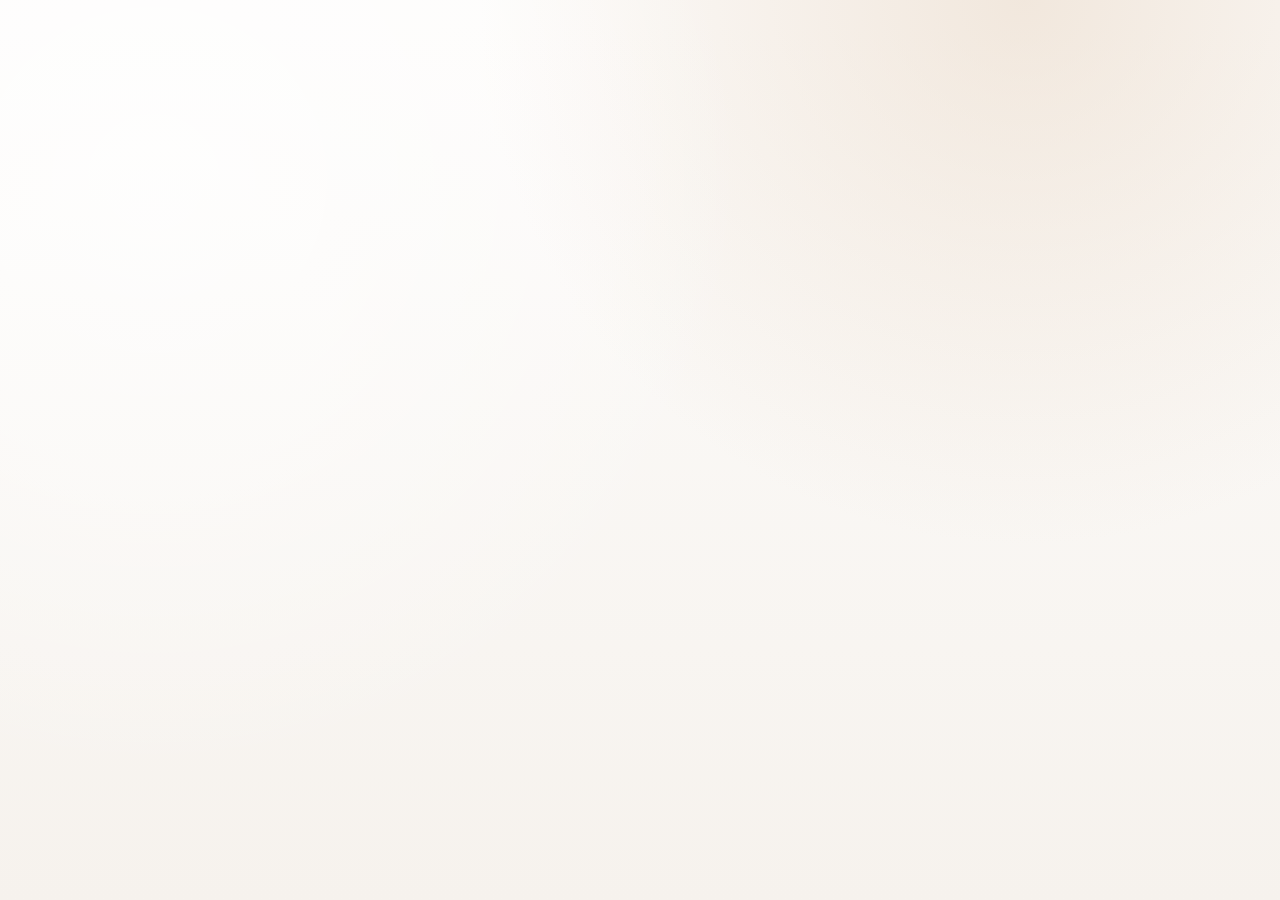
<file: sections/aboutme.html>
<!DOCTYPE html>
<html lang="en">

<head>
    <meta charset="UTF-8">
    <meta name="viewport" content="width=device-width, initial-scale=1.0">
    <base href="../">
    <link rel="preconnect" href="https://fonts.googleapis.com">
    <link rel="preconnect" href="https://fonts.gstatic.com" crossorigin>
    <link
        href="https://fonts.googleapis.com/css2?family=Newsreader:opsz,wght@6..72,400;6..72,600;6..72,700&family=Work+Sans:wght@400;500;600&display=swap"
        rel="stylesheet">
    <link rel="stylesheet" href="css/styles.css">
    <title>About Me | Portfolio</title>
</head>

<body>
    <section id="aboutme" class="about-me-section">
        <div class="container section-panel">
            <h2 class="section-title">About Me <i class="fa-solid fa-user"></i></h2>
            <div class="row">
                <div class="image-container">
                    <img src="images/Red-Jacket.png" class="profile-image" alt="Profile Picture">
                </div>
                <div class="bio">
                    <p>Hello, I'm Humphrey Myles C. Lozano, a Bachelor of Science in Information Technology student at
                        Jose Maria
                        College Foundation Inc.! I am passionate about problem-solving, IT, and pixel art. Feel free to
                        look
                        around!</p>
                    <blockquote class="quote">"If I can fail, I can learn."</blockquote>
                </div>
            </div>
        </div>
    </section>
</body>

</html>
</file>
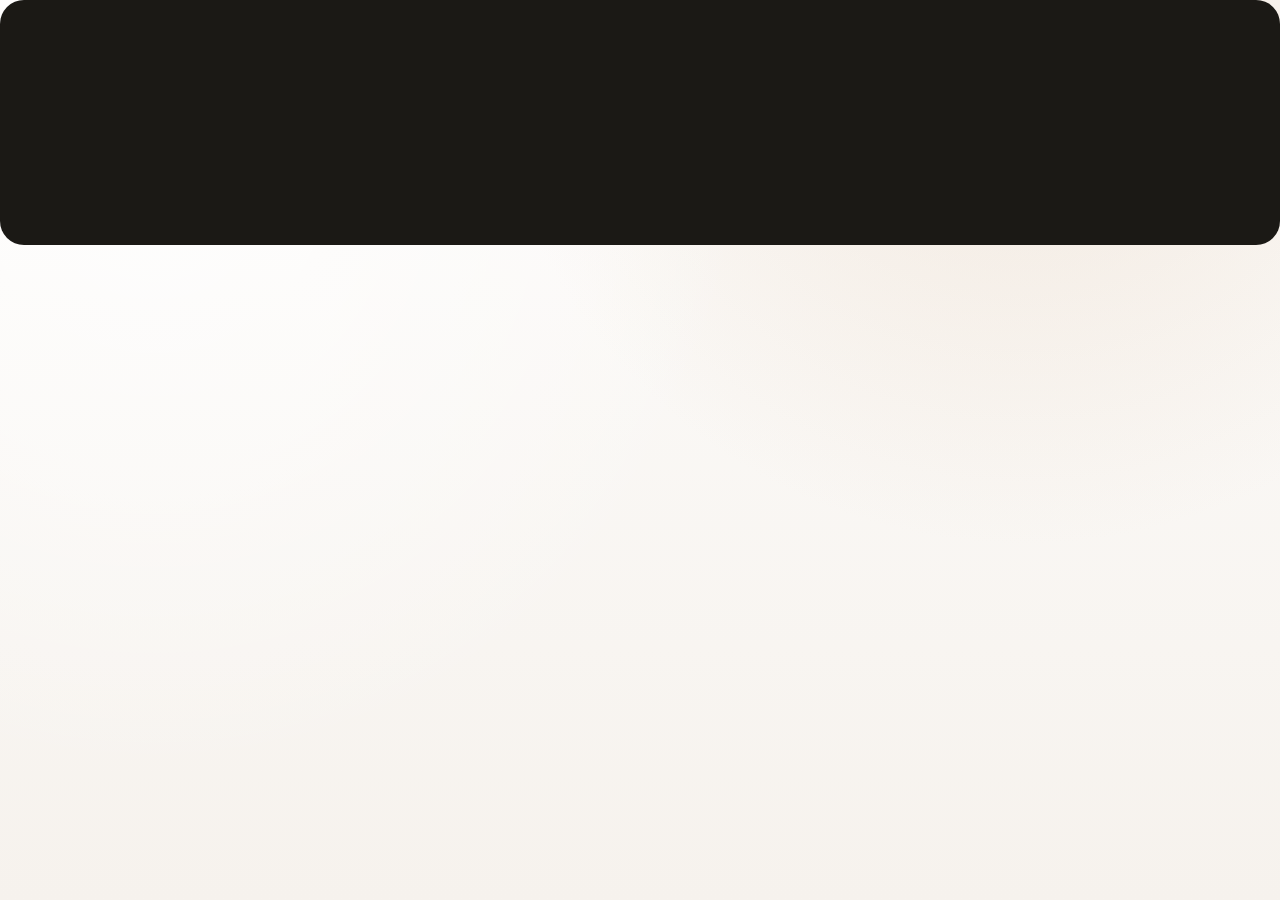
<file: sections/contact.html>
<!DOCTYPE html>
<html lang="en">

<head>
    <meta charset="UTF-8">
    <meta name="viewport" content="width=device-width, initial-scale=1.0">
    <base href="../">
    <link rel="preconnect" href="https://fonts.googleapis.com">
    <link rel="preconnect" href="https://fonts.gstatic.com" crossorigin>
    <link
        href="https://fonts.googleapis.com/css2?family=Newsreader:opsz,wght@6..72,400;6..72,600;6..72,700&family=Work+Sans:wght@400;500;600&display=swap"
        rel="stylesheet">
    <link rel="stylesheet" href="css/styles.css">
    <title>Contact | Portfolio</title>
</head>

<body>
    <section id="contact" class="footer-section">
        <div class="container section-panel section-panel--dark">
            <h2>Contact Me</h2>
            <p>Feel free to reach out through my social links or email me: maskedmyles@gmail.com</p>
            <div class="social-links" data-social-links></div>
        </div>
    </section>
</body>

</html>
</file>
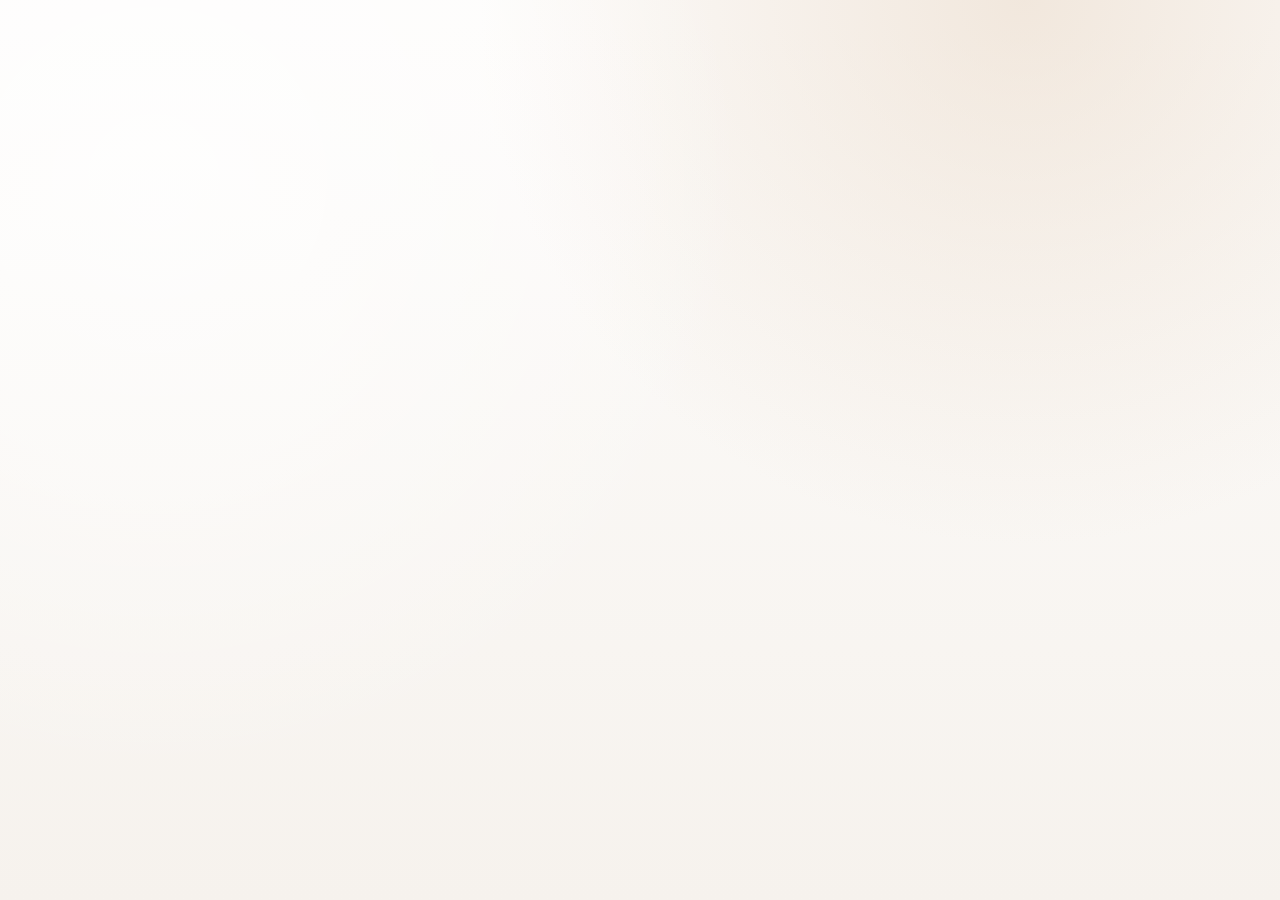
<file: sections/education.html>
<!DOCTYPE html>
<html lang="en">

<head>
    <meta charset="UTF-8">
    <meta name="viewport" content="width=device-width, initial-scale=1.0">
    <base href="../">
    <link rel="preconnect" href="https://fonts.googleapis.com">
    <link rel="preconnect" href="https://fonts.gstatic.com" crossorigin>
    <link
        href="https://fonts.googleapis.com/css2?family=Newsreader:opsz,wght@6..72,400;6..72,600;6..72,700&family=Work+Sans:wght@400;500;600&display=swap"
        rel="stylesheet">
    <link rel="stylesheet" href="css/styles.css">
    <title>Education | Portfolio</title>
</head>

<body>
    <section id="education" class="education-section">
        <div class="container section-panel">
            <h2 class="section-title">Education <i class="fa-solid fa-book"></i></h2>
            <div class="education-timeline" data-education-list></div>
        </div>
    </section>
</body>

</html>
</file>
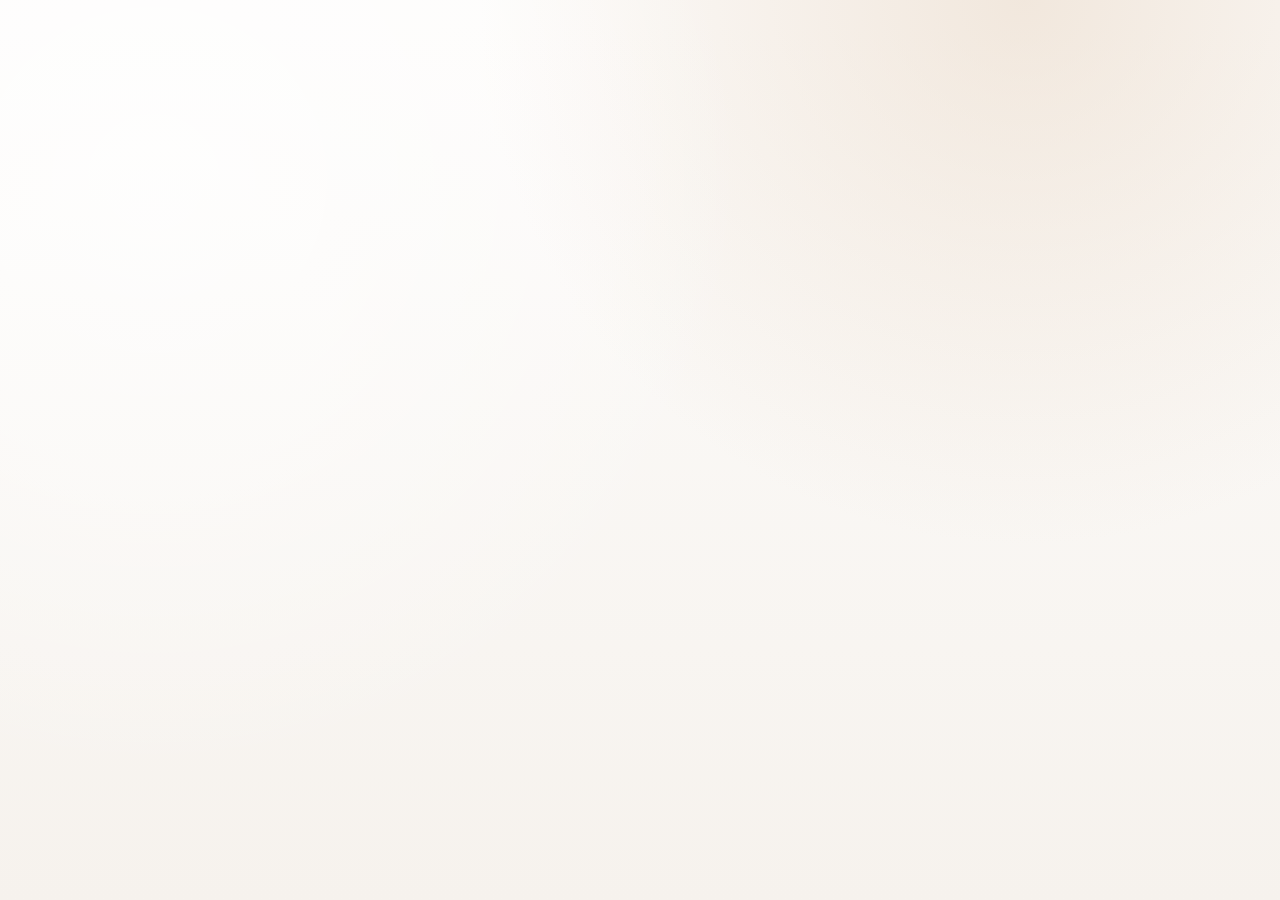
<file: sections/pixelart.html>
<!DOCTYPE html>
<html lang="en">

<head>
    <meta charset="UTF-8">
    <meta name="viewport" content="width=device-width, initial-scale=1.0">
    <base href="../">
    <link rel="preconnect" href="https://fonts.googleapis.com">
    <link rel="preconnect" href="https://fonts.gstatic.com" crossorigin>
    <link
        href="https://fonts.googleapis.com/css2?family=Newsreader:opsz,wght@6..72,400;6..72,600;6..72,700&family=Work+Sans:wght@400;500;600&display=swap"
        rel="stylesheet">
    <link rel="stylesheet" href="css/styles.css">
    <title>Pixel Art | Portfolio</title>
</head>

<body>
    <section id="pixelart" class="pixel-art-section">
        <div class="container">
        <div class="section-panel">
            <h2 class="section-title">Pixel Art Corner <i class="fa-solid fa-brush"></i></h2>
            <div class="pixel-gallery" data-pixel-gallery></div>
            <div class="pixel-gallery-full" data-pixel-featured></div>
        </div>
        </div>
    </section>
</body>

</html>
</file>
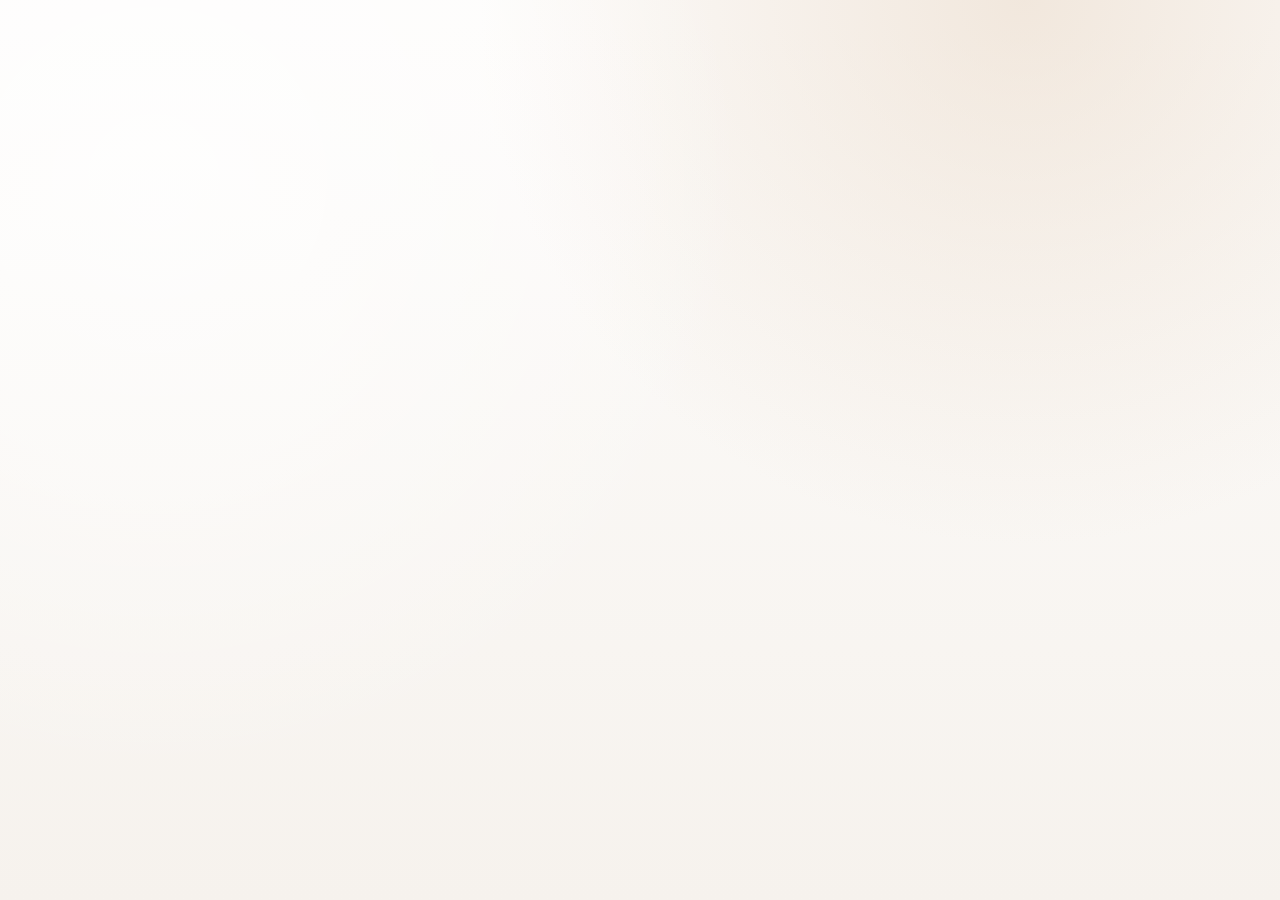
<file: sections/projects.html>
<!DOCTYPE html>
<html lang="en">

<head>
    <meta charset="UTF-8">
    <meta name="viewport" content="width=device-width, initial-scale=1.0">
    <base href="../">
    <link rel="preconnect" href="https://fonts.googleapis.com">
    <link rel="preconnect" href="https://fonts.gstatic.com" crossorigin>
    <link
        href="https://fonts.googleapis.com/css2?family=Newsreader:opsz,wght@6..72,400;6..72,600;6..72,700&family=Work+Sans:wght@400;500;600&display=swap"
        rel="stylesheet">
    <link rel="stylesheet" href="css/styles.css">
    <title>Projects | Portfolio</title>
</head>

<body>
    <section id="projects" class="projects-section">
        <div class="container section-panel">
            <h2 class="section-title">Projects <i class="fa-solid fa-diagram-project"></i></h2>
            <div class="project-gallery" data-projects></div>
        </div>
    </section>
</body>

</html>
</file>
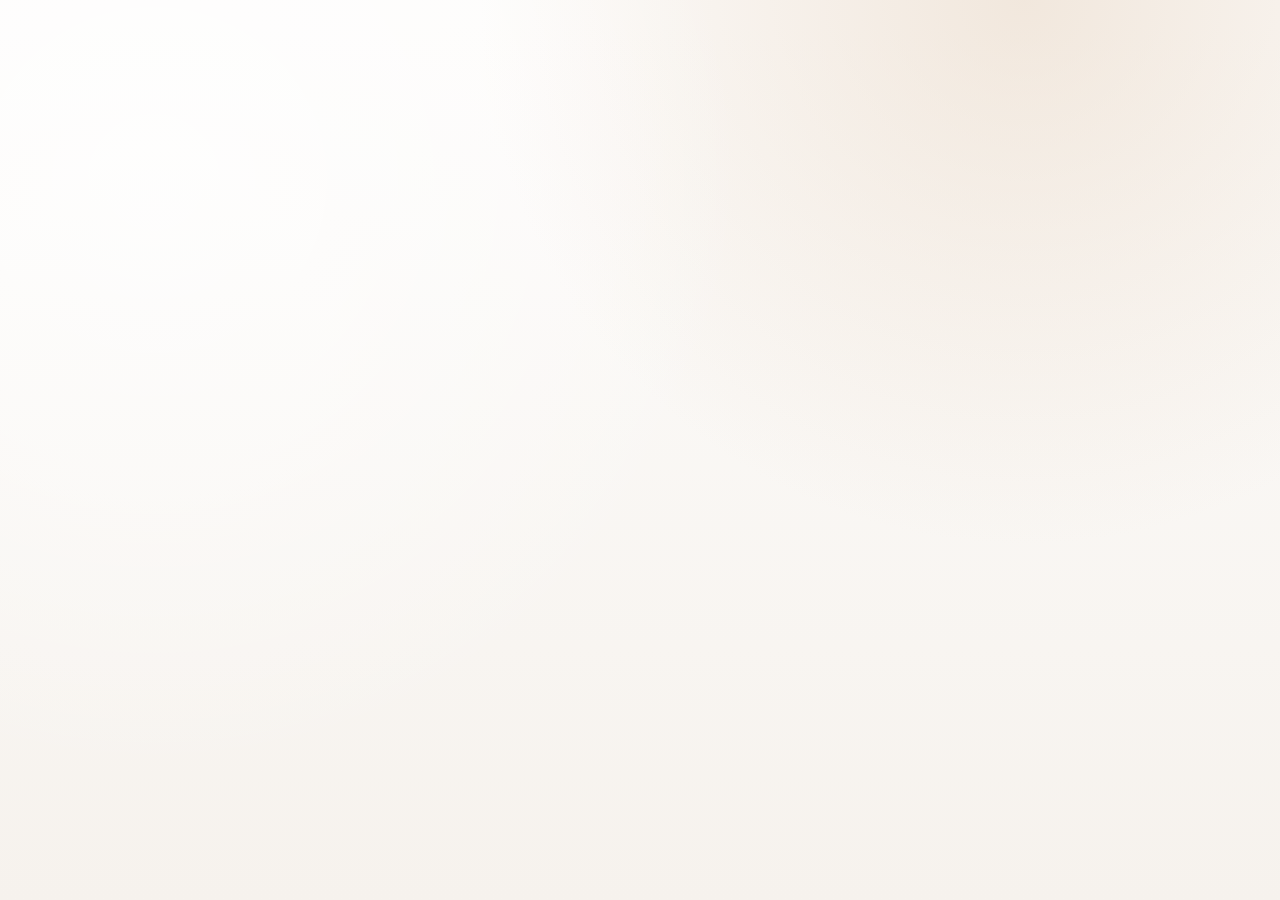
<file: sections/skillset.html>
<!DOCTYPE html>
<html lang="en">

<head>
    <meta charset="UTF-8">
    <meta name="viewport" content="width=device-width, initial-scale=1.0">
    <base href="../">
    <link rel="preconnect" href="https://fonts.googleapis.com">
    <link rel="preconnect" href="https://fonts.gstatic.com" crossorigin>
    <link
        href="https://fonts.googleapis.com/css2?family=Newsreader:opsz,wght@6..72,400;6..72,600;6..72,700&family=Work+Sans:wght@400;500;600&display=swap"
        rel="stylesheet">
    <link rel="stylesheet" href="css/styles.css">
    <title>Skills | Portfolio</title>
</head>

<body>
    <section id="skillset" class="skills-section">
        <div class="container">
        <div class="section-panel">
            <h2 class="section-title">Skills <i class="fa-regular fa-star"></i></h2>
            <div class="skills-cert-grid">
                <div class="skills-grid" data-skill-cards></div>
                <h3 class="section-subtitle">Certifications</h3>
                <div class="certification-images" data-certifications></div>
            </div>
        </div>
        </div>
    </section>
</body>

</html>
</file>
